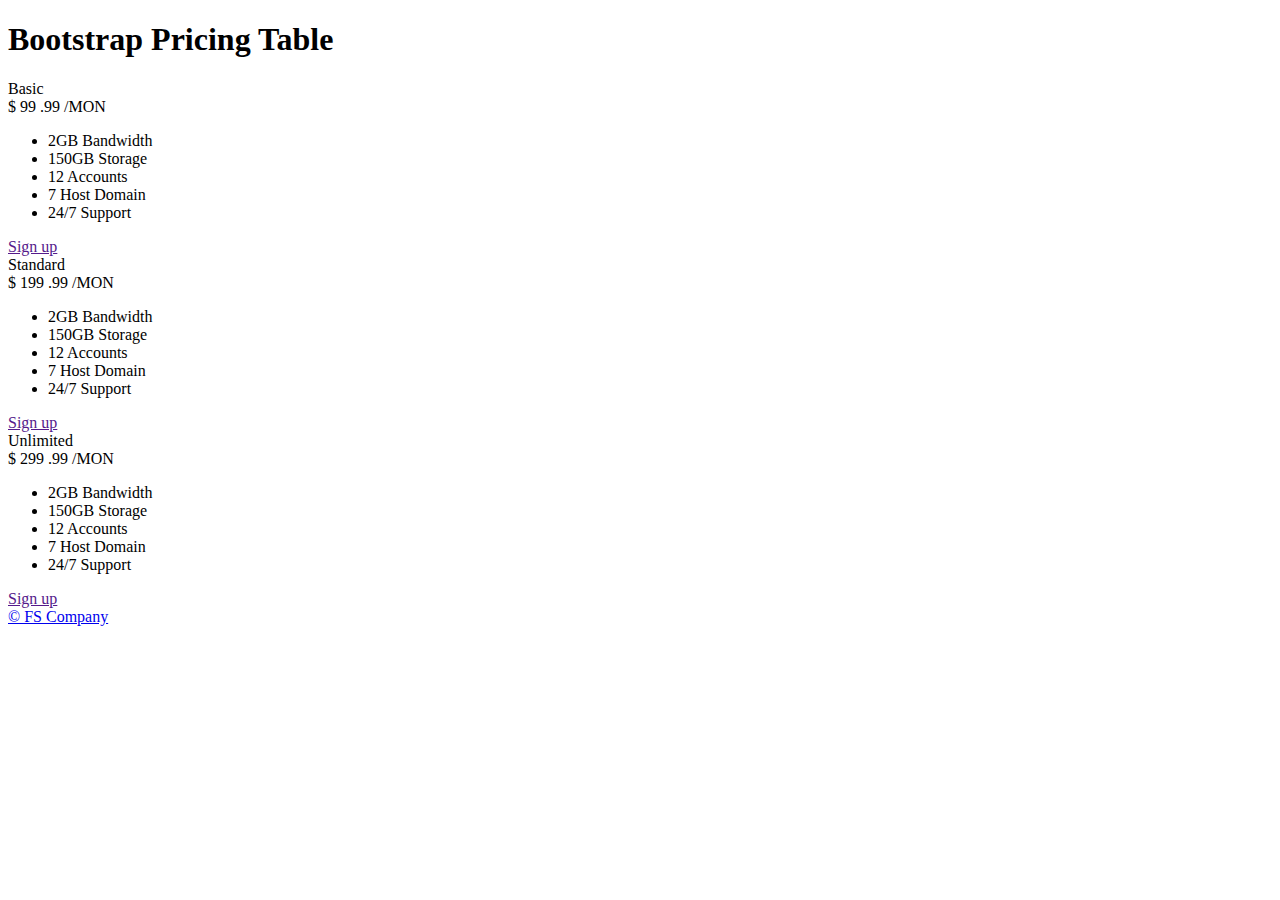
<file: index.html>
<!DOCTYPE html>
<html lang="en">
<head>
    <meta charset="UTF-8">
    <meta http-equiv="X-UA-Compatible" content="IE=edge">
    <meta name="viewport" content="width=*, initial-scale=1.0">
    <link href="C:\Users\soumare\Documents\GitHub\fluxoscript\style.css" rel="stylesheet" />

    <title>Document</title>
</head>
<body>
    

 
<div id="generic_price_table">   
<section>
        <div class="container">
            <div class="row">
                <div class="col-md-12">
                    <!--PRICE HEADING START-->
                    <div class="price-heading clearfix">
                        <h1>Bootstrap Pricing Table</h1>
                    </div>
                    <!--//PRICE HEADING END-->
                </div>
            </div>
        </div>
        <div class="container">
            
            <!--BLOCK ROW START-->
            <div class="row">
                <div class="col-md-4">
                
                	<!--PRICE CONTENT START-->
                    <div class="generic_content clearfix">
                        
                        <!--HEAD PRICE DETAIL START-->
                        <div class="generic_head_price clearfix">
                        
                            <!--HEAD CONTENT START-->
                            <div class="generic_head_content clearfix">
                            
                            	<!--HEAD START-->
                                <div class="head_bg"></div>
                                <div class="head">
                                    <span>Basic</span>
                                </div>
                                <!--//HEAD END-->
                                
                            </div>
                            <!--//HEAD CONTENT END-->
                            
                            <!--PRICE START-->
                            <div class="generic_price_tag clearfix">	
                                <span class="price">
                                    <span class="sign">$</span>
                                    <span class="currency">99</span>
                                    <span class="cent">.99</span>
                                    <span class="month">/MON</span>
                                </span>
                            </div>
                            <!--//PRICE END-->
                            
                        </div>                            
                        <!--//HEAD PRICE DETAIL END-->
                        
                        <!--FEATURE LIST START-->
                        <div class="generic_feature_list">
                        	<ul>
                            	<li><span>2GB</span> Bandwidth</li>
                                <li><span>150GB</span> Storage</li>
                                <li><span>12</span> Accounts</li>
                                <li><span>7</span> Host Domain</li>
                                <li><span>24/7</span> Support</li>
                            </ul>
                        </div>
                        <!--//FEATURE LIST END-->
                        
                        <!--BUTTON START-->
                        <div class="generic_price_btn clearfix">
                        	<a class="" href="">Sign up</a>
                        </div>
                        <!--//BUTTON END-->
                        
                    </div>
                    <!--//PRICE CONTENT END-->
                        
                </div>
                
                <div class="col-md-4">
                
                	<!--PRICE CONTENT START-->
                    <div class="generic_content active clearfix">
                        
                        <!--HEAD PRICE DETAIL START-->
                        <div class="generic_head_price clearfix">
                        
                            <!--HEAD CONTENT START-->
                            <div class="generic_head_content clearfix">
                            
                            	<!--HEAD START-->
                                <div class="head_bg"></div>
                                <div class="head">
                                    <span>Standard</span>
                                </div>
                                <!--//HEAD END-->
                                
                            </div>
                            <!--//HEAD CONTENT END-->
                            
                            <!--PRICE START-->
                            <div class="generic_price_tag clearfix">	
                                <span class="price">
                                    <span class="sign">$</span>
                                    <span class="currency">199</span>
                                    <span class="cent">.99</span>
                                    <span class="month">/MON</span>
                                </span>
                            </div>
                            <!--//PRICE END-->
                            
                        </div>                            
                        <!--//HEAD PRICE DETAIL END-->
                        
                        <!--FEATURE LIST START-->
                        <div class="generic_feature_list">
                        	<ul>
                            	<li><span>2GB</span> Bandwidth</li>
                                <li><span>150GB</span> Storage</li>
                                <li><span>12</span> Accounts</li>
                                <li><span>7</span> Host Domain</li>
                                <li><span>24/7</span> Support</li>
                            </ul>
                        </div>
                        <!--//FEATURE LIST END-->
                        
                        <!--BUTTON START-->
                        <div class="generic_price_btn clearfix">
                        	<a class="" href="">Sign up</a>
                        </div>
                        <!--//BUTTON END-->
                        
                    </div>
                    <!--//PRICE CONTENT END-->
                        
                </div>
                <div class="col-md-4">
                
                	<!--PRICE CONTENT START-->
                    <div class="generic_content clearfix">
                        
                        <!--HEAD PRICE DETAIL START-->
                        <div class="generic_head_price clearfix">
                        
                            <!--HEAD CONTENT START-->
                            <div class="generic_head_content clearfix">
                            
                            	<!--HEAD START-->
                                <div class="head_bg"></div>
                                <div class="head">
                                    <span>Unlimited</span>
                                </div>
                                <!--//HEAD END-->
                                
                            </div>
                            <!--//HEAD CONTENT END-->
                            
                            <!--PRICE START-->
                            <div class="generic_price_tag clearfix">	
                                <span class="price">
                                    <span class="sign">$</span>
                                    <span class="currency">299</span>
                                    <span class="cent">.99</span>
                                    <span class="month">/MON</span>
                                </span>
                            </div>
                            <!--//PRICE END-->
                            
                        </div>                            
                        <!--//HEAD PRICE DETAIL END-->
                        
                        <!--FEATURE LIST START-->
                        <div class="generic_feature_list">
                        	<ul>
                            	<li><span>2GB</span> Bandwidth</li>
                                <li><span>150GB</span> Storage</li>
                                <li><span>12</span> Accounts</li>
                                <li><span>7</span> Host Domain</li>
                                <li><span>24/7</span> Support</li>
                            </ul>
                        </div>
                        <!--//FEATURE LIST END-->
                        
                        <!--BUTTON START-->
                        <div class="generic_price_btn clearfix">
                        	<a class="" href="">Sign up</a>
                        </div>
                        <!--//BUTTON END-->
                        
                    </div>
                    <!--//PRICE CONTENT END-->
                        
                </div>
            </div>	
            <!--//BLOCK ROW END-->
            
        </div>
    </section>             
</div>
<footer>
    <a class="bottom_btn" href="index2.html">&copy; FS Company</a>
</footer>
</body>
</html>
</file>
